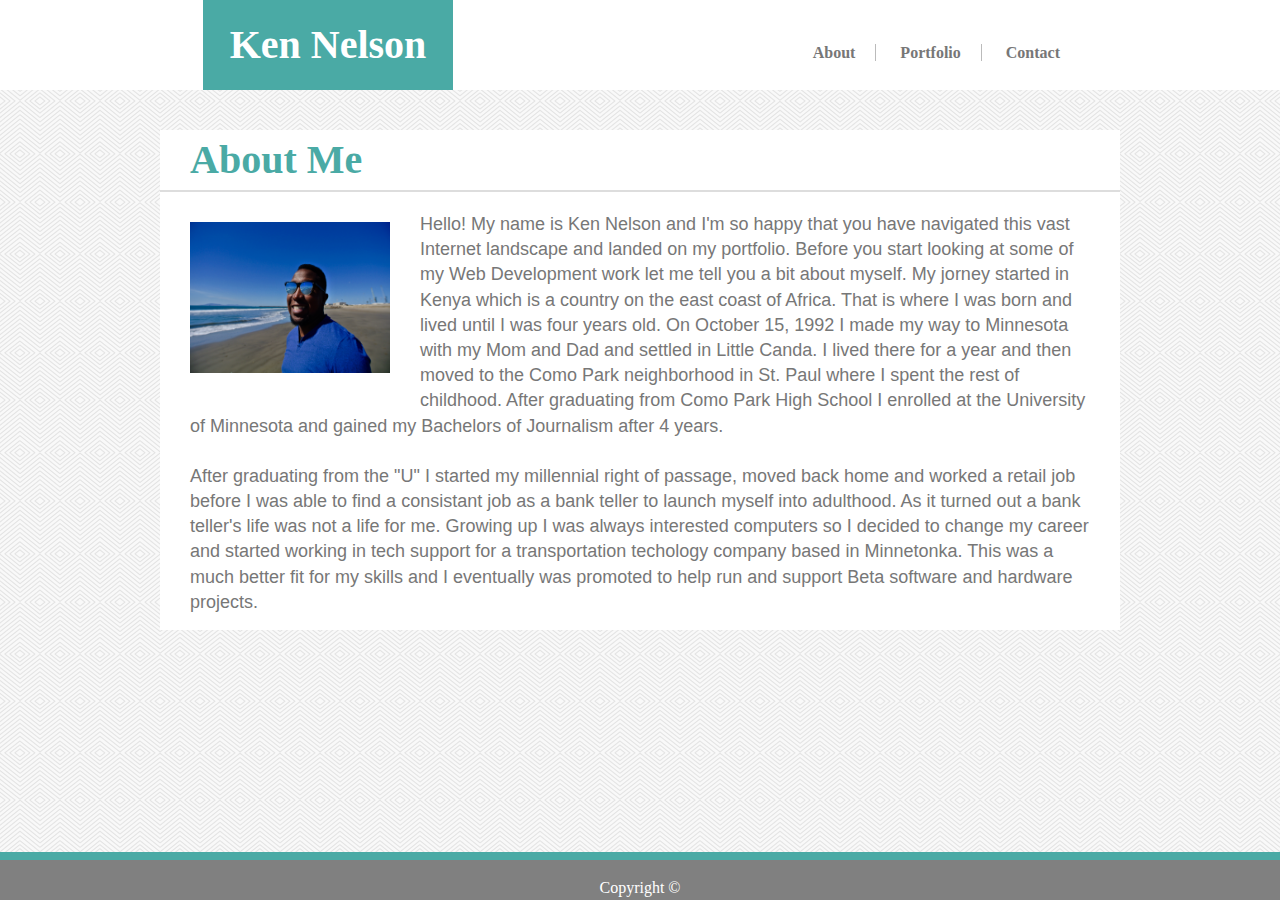
<file: index.html>
<!DOCTYPE html>
<html lang="en">
<head>
    <meta charset="UTF-8">
    <meta name="viewport" content="width=device-width, initial-scale=1.0">
    <meta http-equiv="X-UA-Compatible" content="ie=edge">
    <title>About | Ken's Portfolio</title>
        <!--Link to the rest.css-->
        <link rel="stylesheet" type="text/css" href="assets/css/reset.css">
        <!--Link to the main sytlesheet-->
        <link rel="stylesheet" type="text/css" href="assets/css/style.css">
</head>
<body>
    <header>
        <div class="container">
            <div class="logo">
                <h1>Ken Nelson</h1>
            </div>
            <nav>
                <ul>
                    <li><a href="index.html">About</a></li>
                    <li><a href="portfolio.html">Portfolio</a></li>   
                    <li><a href="contact.html">Contact</a></li>
                </ul>
            </nav>
        </div>
    </header>

    <section>
        <div class="container_2">
            <div class="about_head">
                <h1>About Me</h1>
            </div>
            <div class="container_3">
                <div>
                    <img class="my_picture" src="assets/images/DSC_7002.jpg" alt="Ken in his element">
                </div>
                <div class="about_body">
                    <p>Hello! My name is Ken Nelson and I'm so happy that you have navigated this vast Internet landscape and landed on my portfolio. Before you start looking at some of my Web Development work let me tell you a bit about myself.
                    My jorney started in Kenya which is a country on the east coast of Africa. That is where I was born and lived until I was four years old. On October 15, 1992 I made my way to Minnesota with my Mom and Dad and settled in Little
                    Canda. I lived there for a year and then moved to the Como Park neighborhood in St. Paul where I spent the rest of childhood. After graduating from Como Park High School I enrolled at the University of Minnesota and gained my
                    Bachelors of Journalism after 4 years.
                    <br></br>   
                    After graduating from the "U" I started my millennial right of passage, moved back home and worked a retail job before I was able to find a consistant job as a bank teller to launch myself into adulthood. As it turned out a bank 
                    teller's life was not a life for me. Growing up I was always interested computers so I decided to change my career and started working in tech support for a transportation techology company based in Minnetonka. This was a much
                    better fit for my skills and I eventually was promoted to help run and support Beta software and hardware projects.
                    </p>
                </div>
            </div>
        </div>
    </section>

    <footer>
        <p>Copyright ©</p>
    </footer>
</body>
</html>
</file>
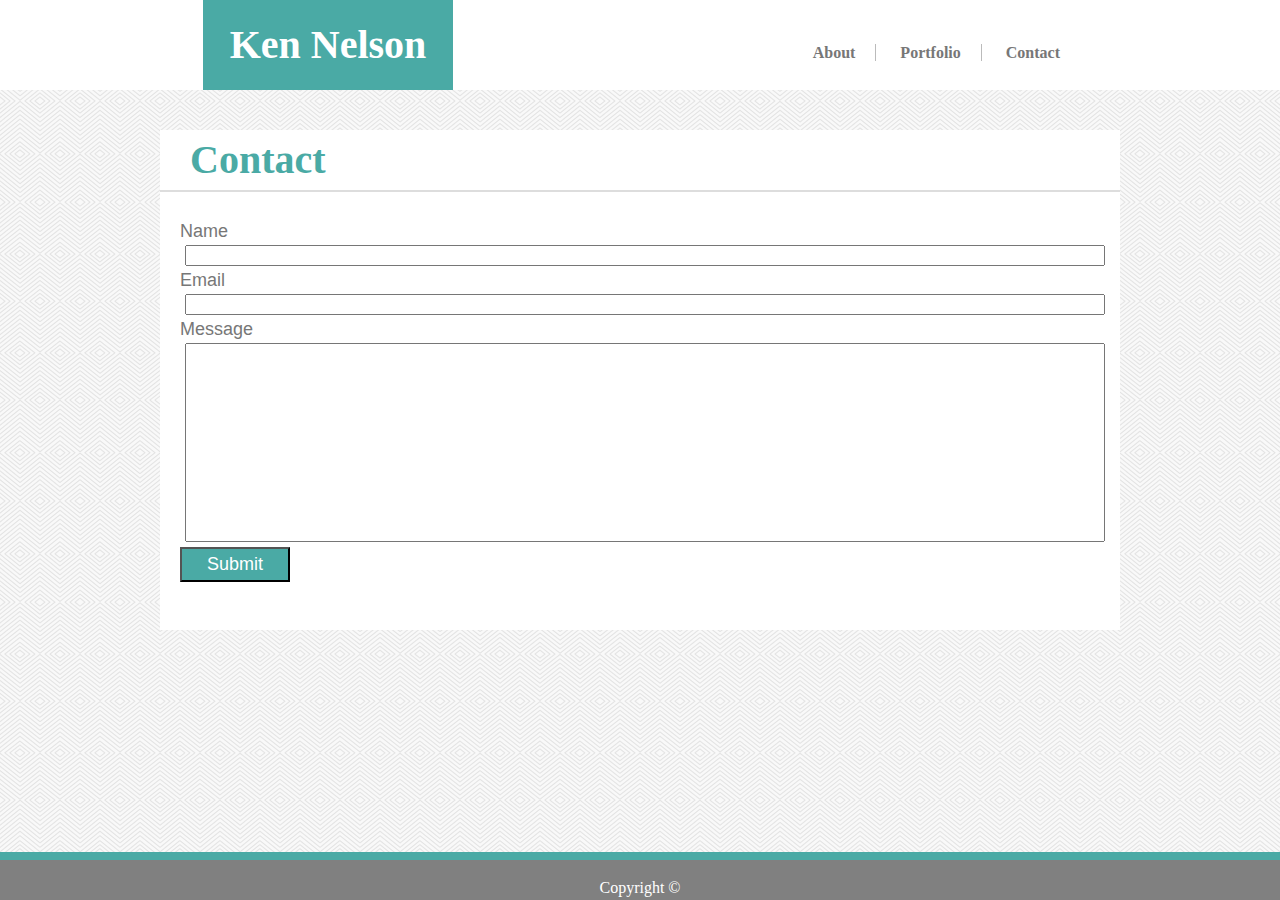
<file: contact.html>
<!DOCTYPE html>
<html lang="en">
<head>
    <meta charset="UTF-8">
    <meta name="viewport" content="width=device-width, initial-scale=1.0">
    <meta http-equiv="X-UA-Compatible" content="ie=edge">
    <title>Contact | Ken's Portfolio</title>
    <!--Link to the rest.css-->
    <link rel="stylesheet" type="text/css" href="assets/css/reset.css">
    <!--Link to the main sytlesheet-->
    <link rel="stylesheet" type="text/css" href="assets/css/style.css">
</head>
<body>
    <header>
        <div class="container">
            <div class="logo">
                <h1>Ken Nelson</h1>
            </div>
            <nav>
                <ul>
                    <li><a href="index.html">About</a></li>
                    <li><a href="portfolio.html">Portfolio</a></li>   
                    <li><a href="contact.html">Contact</a></li>
                </ul>
            </nav>
        </div>
    </header>

    <section>
        <div class=container_4>
            <h1 class="contact_head">Contact</h1>
            <form class="contact_form">
                Name<br>
                <input type="text" name="firstname"><br>
                Email<br>
                <input type="text" name="email"><br>
                 Message<br>
                <input type="text" name="message"><br>
                <input type="submit" name="submit">
            </form>
        </div>
    </section>
    

    <footer>
        <p>Copyright ©</p>
    </footer>
</body>
</html>
</file>
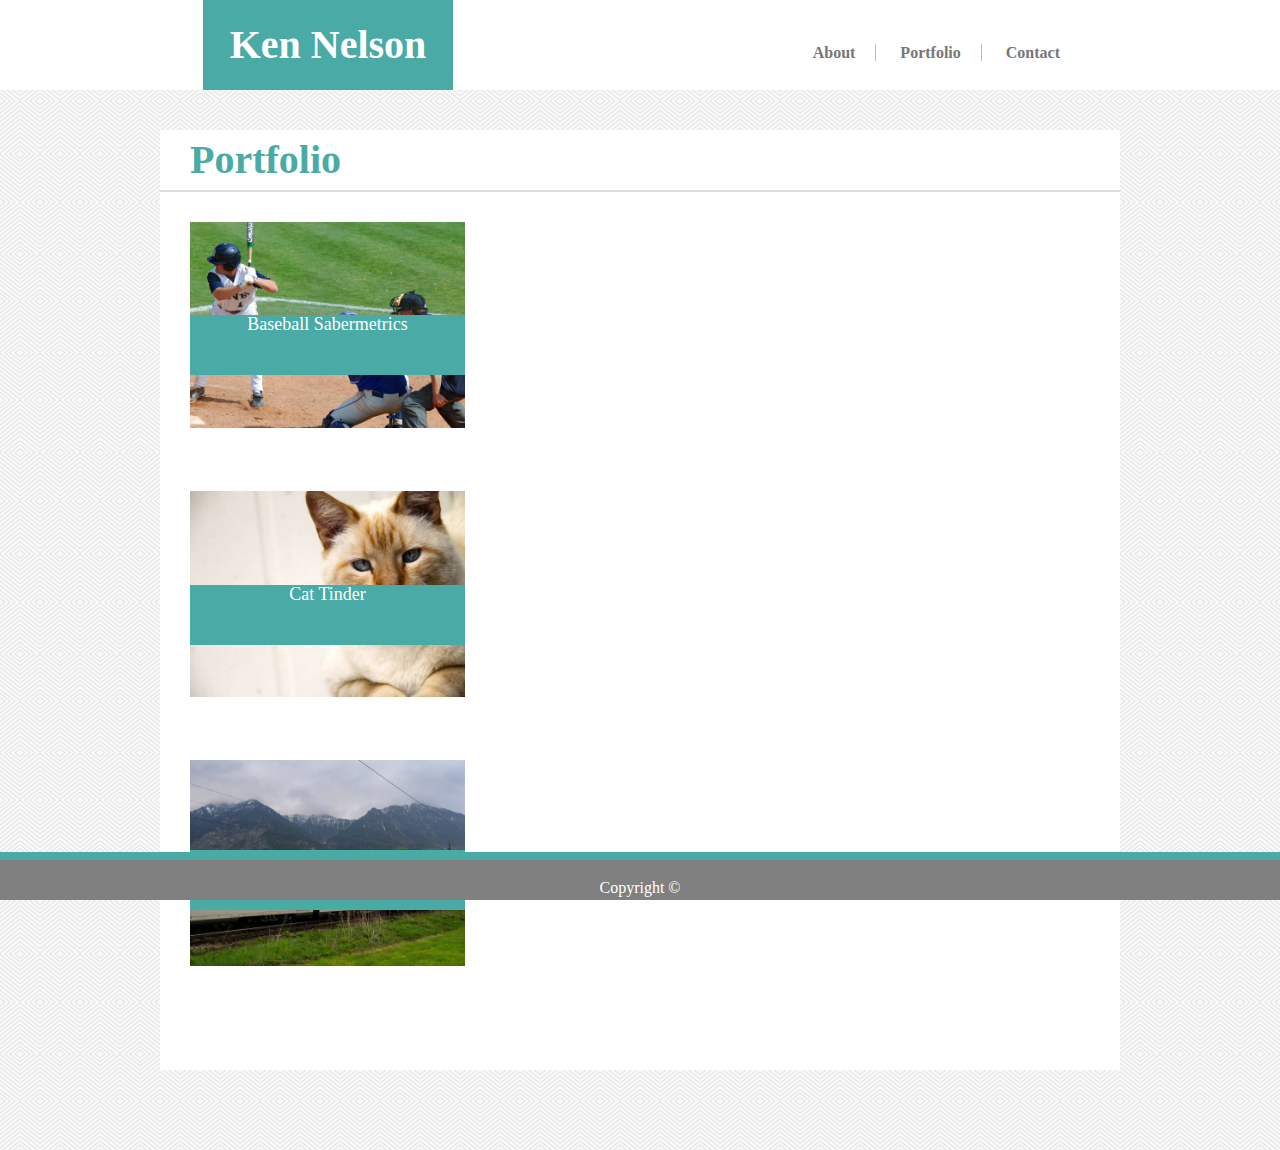
<file: portfolio.html>
<!DOCTYPE html>
<html lang="en">
<head>
    <meta charset="UTF-8">
    <meta name="viewport" content="width=device-width, initial-scale=1.0">
    <meta http-equiv="X-UA-Compatible" content="ie=edge">
    <title>Portfolio | Ken's Portfolio</title>
    <!--Link to the rest.css-->
    <link rel="stylesheet" type="text/css" href="assets/css/reset.css">
    <!--Link to the main sytlesheet-->
    <link rel="stylesheet" type="text/css" href="assets/css/style.css">
</head>
<body>
    <header>
        <div class="container">
            <div class="logo">
                <h1>Ken Nelson</h1>
            </div>
            <nav>
                <ul>
                    <li><a href="index.html">About</a></li>
                    <li><a href="portfolio.html">Portfolio</a></li>   
                    <li><a href="contact.html">Contact</a></li>
                </ul>
            </nav>
        </div>
    </header>

    <section>
            <div class=container_5>
                <h1 class="contact_portfolio">Portfolio</h1>
                <div class="gallery">
                    <a href="assets/images/baseball.jpg">
                        <img src="assets/images/baseball.jpg" alt="baseball">
                    </a>
                    <div class="desc_top"> Baseball Sabermetrics</div>
                </div>
                <div class="gallery">
                    <a href="assets/images/cat.jpg">
                        <img src="assets/images/cat.jpg" alt="cat">
                    </a>
                    <div class="desc_middle"> Cat Tinder</div>
                </div>
                <div class="gallery">
                    <a href="assets/images/train.jpg">
                        <img src="assets/images/train.jpg" alt="train">
                    </a>
                    <div class="desc_bottom"> Commuter App</div>
                </div>
            </div>

            
           
    
    </section>

    <footer>
        <p>Copyright ©</p>
    </footer>
</body>
</html>
</file>
<file: assets/css/style.css>
body{
    background-image: url("../images/whirlpool.png");
    padding: 0;
    margin: 0;
}

header{
    background: #ffffff;
    min-height: 70px;
    width: 100%;
}

header a{
    color: #777777;
    text-decoration: none;
    font-size: 16px;
}

header ul{
    margin: 0;
    padding: 0;
}

header li{
    display: inline;
    padding: 0 20px 0 20px;
    border-right: 1px solid #bbb;
    font-weight: bold;
}

header li:last-child {
    border-right: none;
}

header nav{
    float: right;
    margin-top: 45px;
    margin-right: 200px;
}

/*index.html css stuff*/
.container{
    width: 100%;
    margin: auto;
    overflow: hidden;
    height: 90px;
}

.logo{
    background: #4aaaa5;
    color: #ffffff;
    font-family: Georgia, 'Times New Roman', Times, serif;
    width: 250px;
    height: 90px;
    float: left;
    margin-left: 203px;
}

header h1{
    font-size: 40px;
    font-weight: bold;
    text-align: center;
    margin: 25px 0px 0px 0px;
}

.container_2{
    background: #ffffff;
    margin-top: 40px;
    margin-bottom: 80px;
    margin-left: 203px;
    margin-right: 203px;
    width: 960px;
    height: 500px;
    margin-left: auto;
    margin-right: auto;
}

.about_head{
    color: #4aaaa5;
    font-size: 40px;
    padding: 10px 10px 10px 30px;
    font-weight: bold;
    border-bottom-style: solid;
    border-bottom-color: #dddddd;
    border-bottom-width: 2px;
}

.about_body p{
    font-family: Arial, Helvetica Neue, Helvetica, sans-serif;
    color:#777777;
    font-size: 18px;
    padding: 20px 30px 30px 30px;
    line-height: 1.4;
}


.my_picture{
    width: 200px;
    height: 151px;
    padding: 30px 30px 30px 30px;
    float: left;
    overflow: auto;
}


footer{
    background: #808080;
    text-align: center;
    color: #ffffff;
    height: 40px;
    width:100%;
    border-top-style: solid;
    border-top-color: #4aaaa5;
    border-top-width: 8px;
    position: fixed;
    left: 0;
    bottom: 0;
}

footer p{
    margin-top: 20px;
}

/*contact.html css stuff*/
.container_4{
    background: #ffffff;
    margin-top: 40px;
    margin-bottom: 80px;
    margin-left: 203px;
    margin-right: 203px;
    width: 960px;
    height: 500px;
    margin-left: auto;
    margin-right: auto;
}

.contact_head{
    color: #4aaaa5;
    font-size: 40px;
    padding: 10px 10px 10px 30px;
    font-weight: bold;
    border-bottom-style: solid;
    border-bottom-color: #dddddd;
    border-bottom-width: 2px;
}

.contact_form{
    color: #777777;
    font-family: Arial, Helvetica Neue, Helvetica, sans-serif;
    font-size: 18px;
    box-sizing: border-box;
    margin: 30px 20px;
}

input[type=text]{
    box-sizing: border-box;
    width: 100%;
    margin: 5px 5px;
    box-sizing: border-box;
}

input[name="message"]{
    padding: 90px;
}

input[type=submit]{
    background-color: #4aaaa5;
    color: #ffffff;
    padding: 5px 25px;
    font-size: 18px;
}
/*Portfolio.html css stuff*/
.container_5{
    background: #ffffff;
    margin-top: 40px;
    margin-bottom: 80px;
    margin-left: 203px;
    margin-right: 203px;
    width: 960px;
    height: 940px;
    margin-left: auto;
    margin-right: auto;
}

.contact_portfolio{
    color: #4aaaa5;
    font-size: 40px;
    padding: 10px 10px 10px 30px;
    font-weight: bold;
    border-bottom-style: solid;
    border-bottom-color: #dddddd;
    border-bottom-width: 2px;
}


div.gallery img {
    width: 275px;
    height: 206px;
    box-sizing: border-box; 
    position: relative;
    margin: 30px 30px 30px 30px;
}

div.desc_top{
    background-color: #4aaaa5;
    color: #ffffff;
    position: absolute;
    width: 275px;
    height: 60px;
    font-size: 18px;
    text-align: center;
    bottom: 495px;
    margin: 30px;

}

div.desc_middle{
    background-color: #4aaaa5;
    color: #ffffff;
    position: absolute;
    width: 275px;
    height: 60px;
    font-size: 18px;
    text-align: center;
    bottom: 225px;
    margin: 30px;
}

div.desc_bottom{
    background-color: #4aaaa5;
    color: #ffffff;
    position: absolute;
    width: 275px;
    height: 60px;
    font-size: 18px;
    text-align: center;
    bottom: -40px;
    margin: 30px;
}

/*Media Queries*/
@media screen and (max-width: 980px) {
    body {
        width: 100%;
    }
}

@media screen and (max-width: 768px) {
    body {
        width: 75%;
    }
}

@media screen and (max-width: 640px) {
    body {
        width: 50%;
    }
}
</file>
